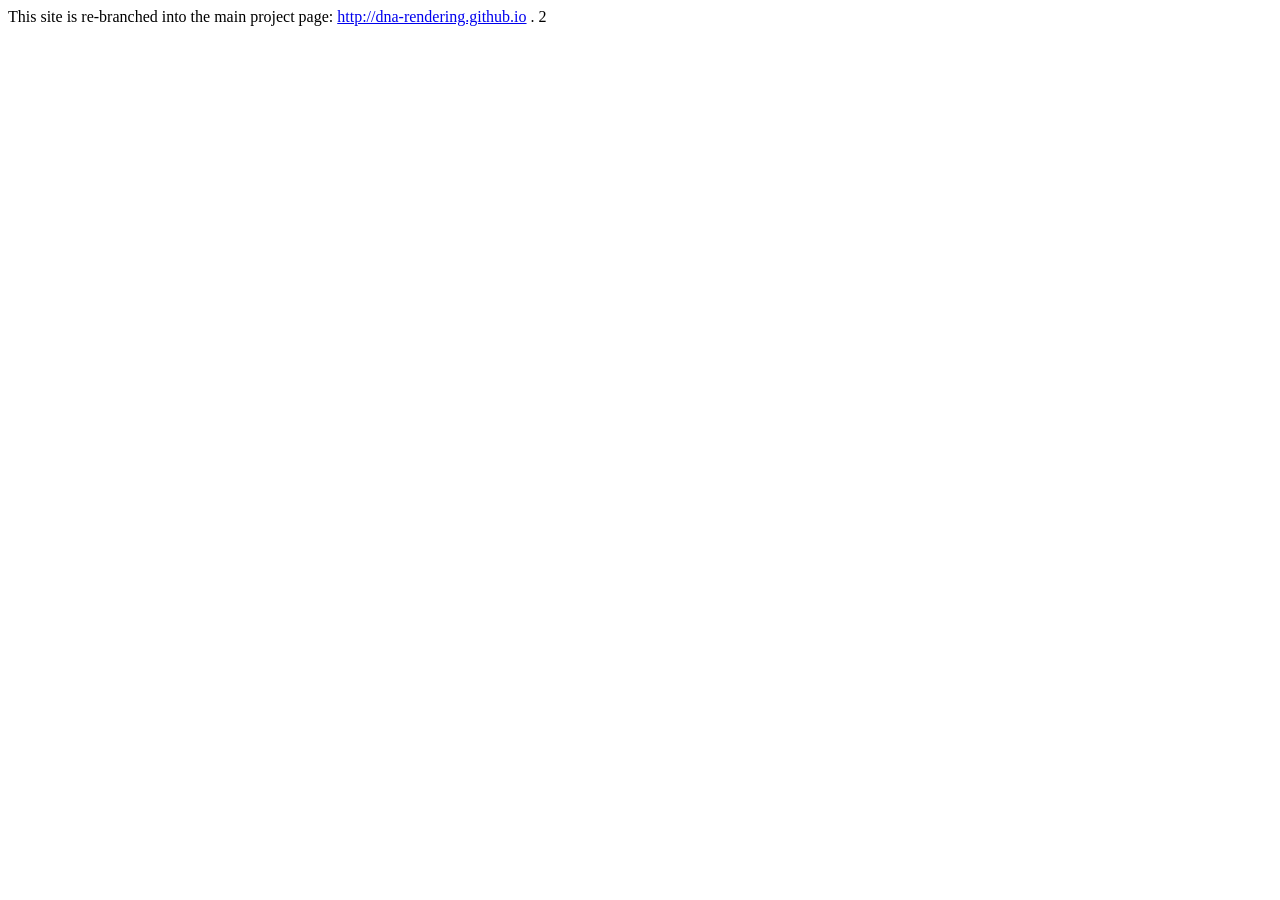
<file: index.html>
<!DOCTYPE html>
<html lang="en">
<head>

</head>
  
<body>
  
<h>This site is re-branched into the main project page: <a href="http://dna-rendering.github.io">http://dna-rendering.github.io</a> .</h>

<span id="totalSecond">3</span>
<script language="javascript" type="text/javascript"> 
var second = totalSecond.innerText; 
setInterval("redirect()", 1000); 
function redirect(){ 
totalSecond.innerText=--second; 
if(second<0) location.href='http://dna-rendering.github.io'; 
} 
</script>
</body>
</html>
</file>
